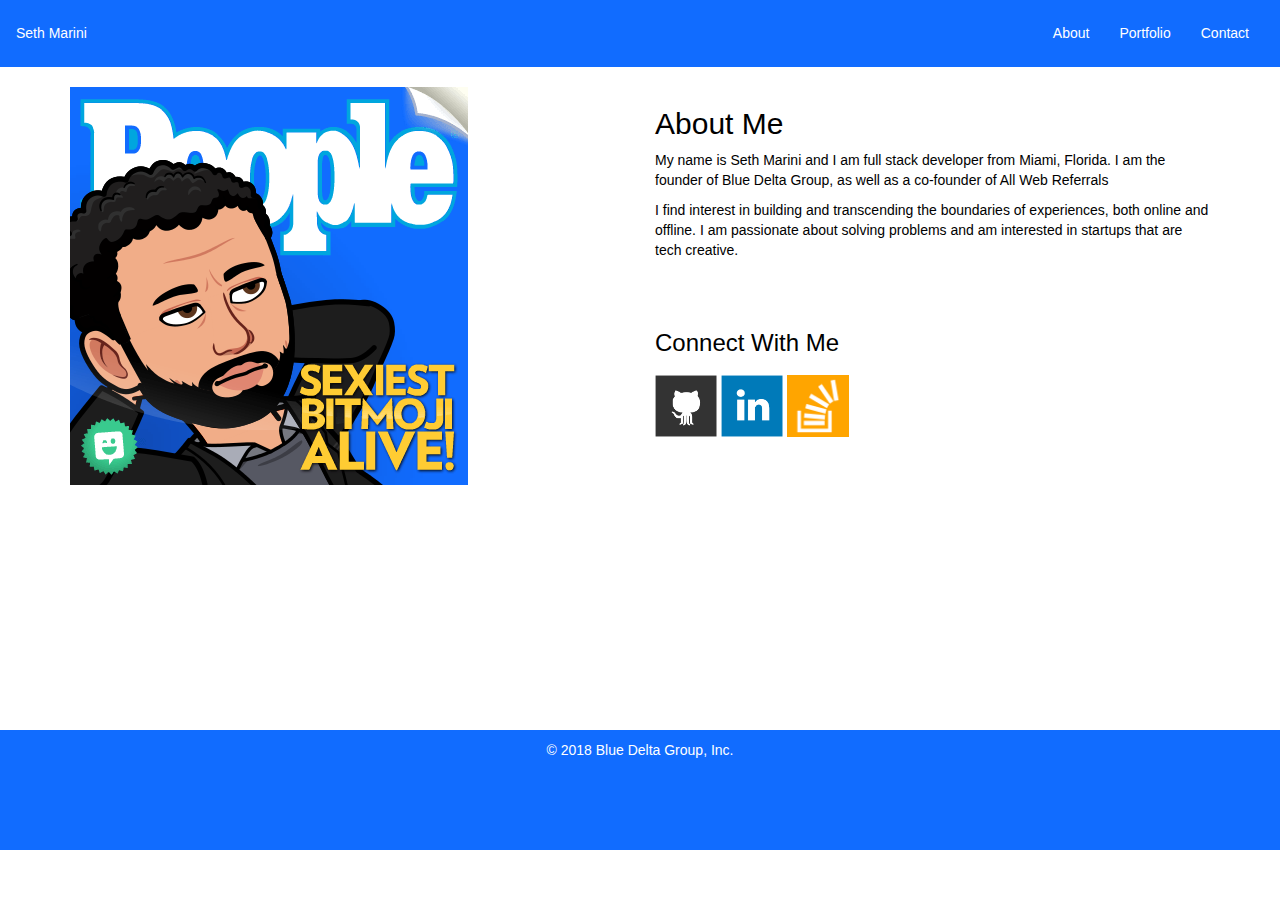
<file: index.html>
<!doctype html>
<html lang="en-us">

<head>
  <meta charset="UTF-8">
  <meta http-equiv="X-UA-Compatible" content="IE=edge">
  <meta name="viewport" content="width=device-width, initial-scale=1.0">
  <meta name="keywords" content="HTML, CSS, XML, XHTML, JavaScript">
  <meta name="description" content="Seth Marini Portfolio">
  <meta name="author" content="Bobby Fresh">

  
  <link rel="stylesheet" type="text/css" href="assets/css/reset.css">
  <link rel="stylesheet" href="https://maxcdn.bootstrapcdn.com/bootstrap/3.3.7/css/bootstrap.min.css" integrity="sha384-BVYiiSIFeK1dGmJRAkycuHAHRg32OmUcww7on3RYdg4Va+PmSTsz/K68vbdEjh4u" crossorigin="anonymous">
  <link rel="stylesheet" type="text/css" href="assets/css/style.css">
  <link href="https://fonts.googleapis.com/css?family=Bungee" rel="stylesheet">

  <title>About | Seth Marini</title>

</head>

<body>

  <header>
    <nav class="navbar">
      <div class="container-fluid">
        <div class="navbar-header">
          <button type="button" class="navbar-toggle" data-toggle="collapse" data-target="#myNavbar">
            <span class="icon-bar"></span>
            <span class="icon-bar"></span>
            <span class="icon-bar"></span> 
          </button>
          <a class="navbar-brand" href="index.html"><h5>Seth Marini<h5></a>
          </div>
          <div class="collapse navbar-collapse" id="myNavbar">
            <ul class="nav navbar-nav navbar-right">
              <li><a href="index.html"><h5>About</h5></a></li> 
              <li><a href="portfolio.html"><h5>Portfolio</h5></a></li>
              <li><a href="contact.html"><h5>Contact</h5></a></li>
            </ul>
          </div>
        </div>
      </nav>
    </header>

    <div class="container" id="box">
     
      <div class="row">

        <div class="col-lg-6">
          <img src="assets/images/aboutMeBitmoji.PNG" class="auth-image" alt="Seth Marini">
        </div>

        <div class="col-lg-6" id="aboutme">
          <h2>About Me</h2>
          <p>My name is Seth Marini and I am full stack developer from Miami, Florida. I am the founder of Blue Delta Group, as well as a co-founder of All Web Referrals</p>
          <p>I find interest in building and transcending the boundaries of experiences, both online and offline. I am passionate about solving problems and am interested in startups that are tech creative.</p>
           <br>
           <br>
          <h3>Connect With Me</h3>
          <a href="https://github.com/sethmarini" target="_blank"><img src="assets/images/github-128.png" class="social" alt="GitHub" /></a>
          <a href="https://www.linkedin.com/in/seth-marini-a2670b39/" target="_blank"><img src="assets/images/linkedin-128.png" class="social" alt="LinkedIn" /></a>
          <a href="https://stackoverflow.com/users/9227553/seth-marini" target="_blank"><img src="assets/images/stackoverflow-128.png" class="social" alt="Stack Overflow" /></a>
        </div>
        </div>
      </div>



    <div class="container">
      <div class="row">
        <div class="span12">
          <div id="footer">
            <ul class="footer">
              <li>&copy; 2018 Blue Delta Group, Inc.</li>
              </ul>
            </div>
          </div>
        </div>
      </div>



    </body>

    </html>
</file>
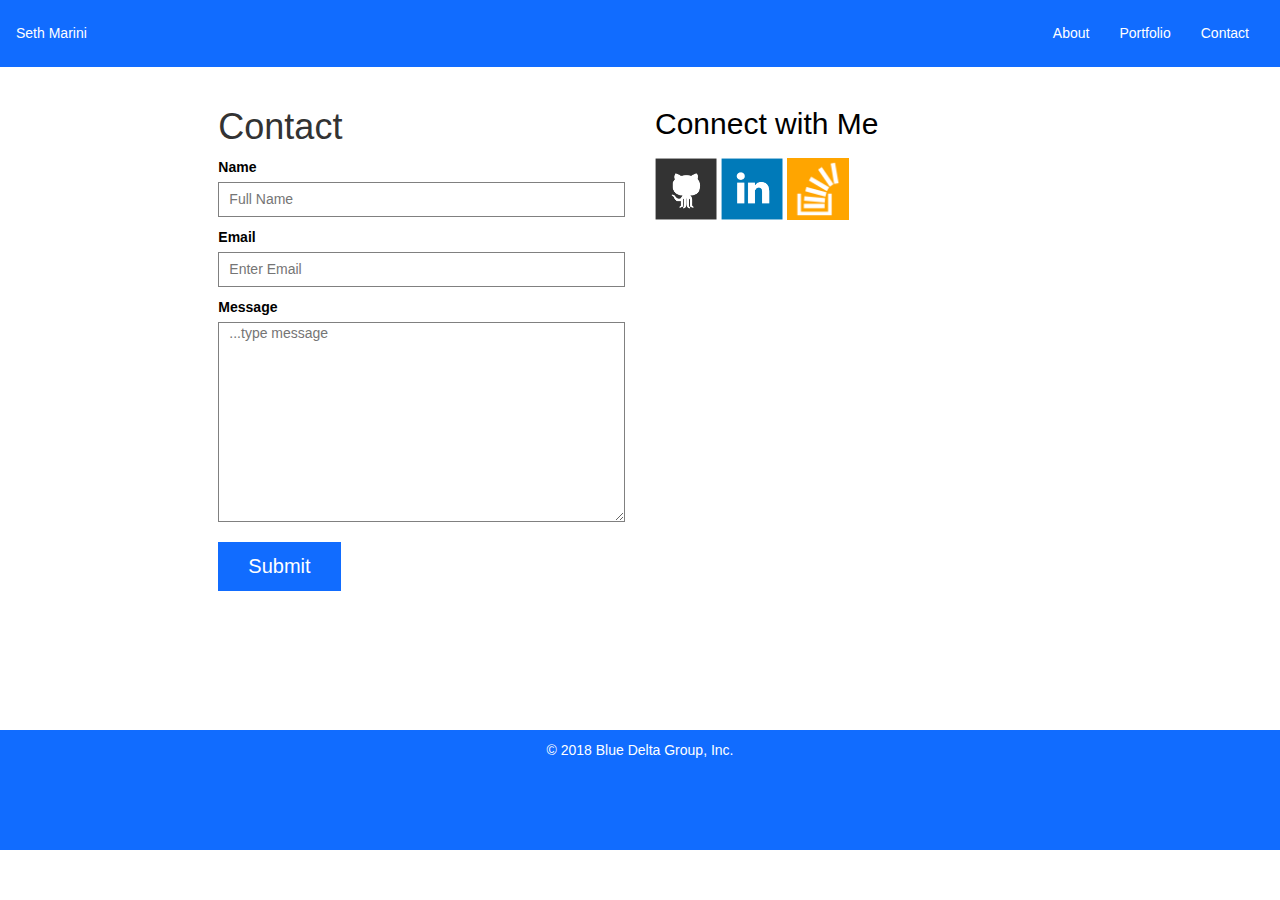
<file: contact.html>
<!doctype html>
<html lang="en-us">

<head>
  <meta charset="UTF-8">
  <meta http-equiv="X-UA-Compatible" content="IE=edge">
  <meta name="viewport" content="width=device-width, initial-scale=1.0">
  <meta name="keywords" content="HTML, CSS, XML, XHTML, JavaScript">
  <meta name="description" content="Seth Marini Portfolio">
  <meta name="author" content="Bobby Fresh">

  
  <link rel="stylesheet" type="text/css" href="assets/css/reset.css">
  <link rel="stylesheet" href="https://maxcdn.bootstrapcdn.com/bootstrap/3.3.7/css/bootstrap.min.css" integrity="sha384-BVYiiSIFeK1dGmJRAkycuHAHRg32OmUcww7on3RYdg4Va+PmSTsz/K68vbdEjh4u" crossorigin="anonymous">
  <link rel="stylesheet" type="text/css" href="assets/css/style.css">
  <link href="https://fonts.googleapis.com/css?family=Bungee" rel="stylesheet">

  <title>Contact | Seth Marini</title>

</head>

<body>

  <header>
    <nav class="navbar">
      <div class="container-fluid">
        <div class="navbar-header">
          <button type="button" class="navbar-toggle" data-toggle="collapse" data-target="#myNavbar">
            <span class="icon-bar"></span>
            <span class="icon-bar"></span>
            <span class="icon-bar"></span> 
          </button>
          <a class="navbar-brand" href="index.html"><h5>Seth Marini<h5></a>
          </div>
          <div class="collapse navbar-collapse" id="myNavbar">
            <ul class="nav navbar-nav navbar-right">
              <li><a href="index.html"><h5>About</h5></a></li> 
              <li><a href="portfolio.html"><h5>Portfolio</h5></a></li>
              <li><a href="contact.html"><h5>Contact</h5></a></li>
            </ul>
          </div>
        </div>
      </nav>
    </header>

    <div id="container" id="box">
      <div class="row">
        <div class="col-lg-2"></div>
        <div class="col-lg-4">
          <h1>Contact</h1>
          <form id="contact-form">
            <ul>
              <li>
                <label for="name">Name</label>
                <input type="text" id="name" name="name" placeholder="Full Name" required="required">
              </li>
              <li>
                <label for="email">Email</label>
                <input type="email" id="email" name="email" placeholder="Enter Email" required="required">
              </li>
              <li>
                <label for="message">Message</label>
                <textarea id="message" name="message" placeholder="...type message"  required="required"></textarea>
              </li>
            </ul>
            <input type="submit">
          </form>
        </div>

      <div class="col-lg-5">
          <h2>Connect with Me</h2>
          <a href="https://github.com/sethmarini" target="_blank"><img src="assets/images/github-128.png" class="social" alt="GitHub" /></a>
          <a href="https://www.linkedin.com/in/seth-marini-a2670b39/" target="_blank"><img src="assets/images/linkedin-128.png" class="social" alt="LinkedIn" /></a>
          <a href="https://stackoverflow.com/users/9227553/seth-marini" target="_blank"><img src="assets/images/stackoverflow-128.png" class="social" alt="Stack Overflow" /></a>
        </div>
    </div>

    <div class="container">
      <div class="row">
        <div class="span12">
          <div id="footer">
            <ul class="footer">
              <li>&copy; 2018 Blue Delta Group, Inc.</li>
            </ul>
          </div>
        </div>
      </div>
    </div>
  </body>

  </html>
</file>
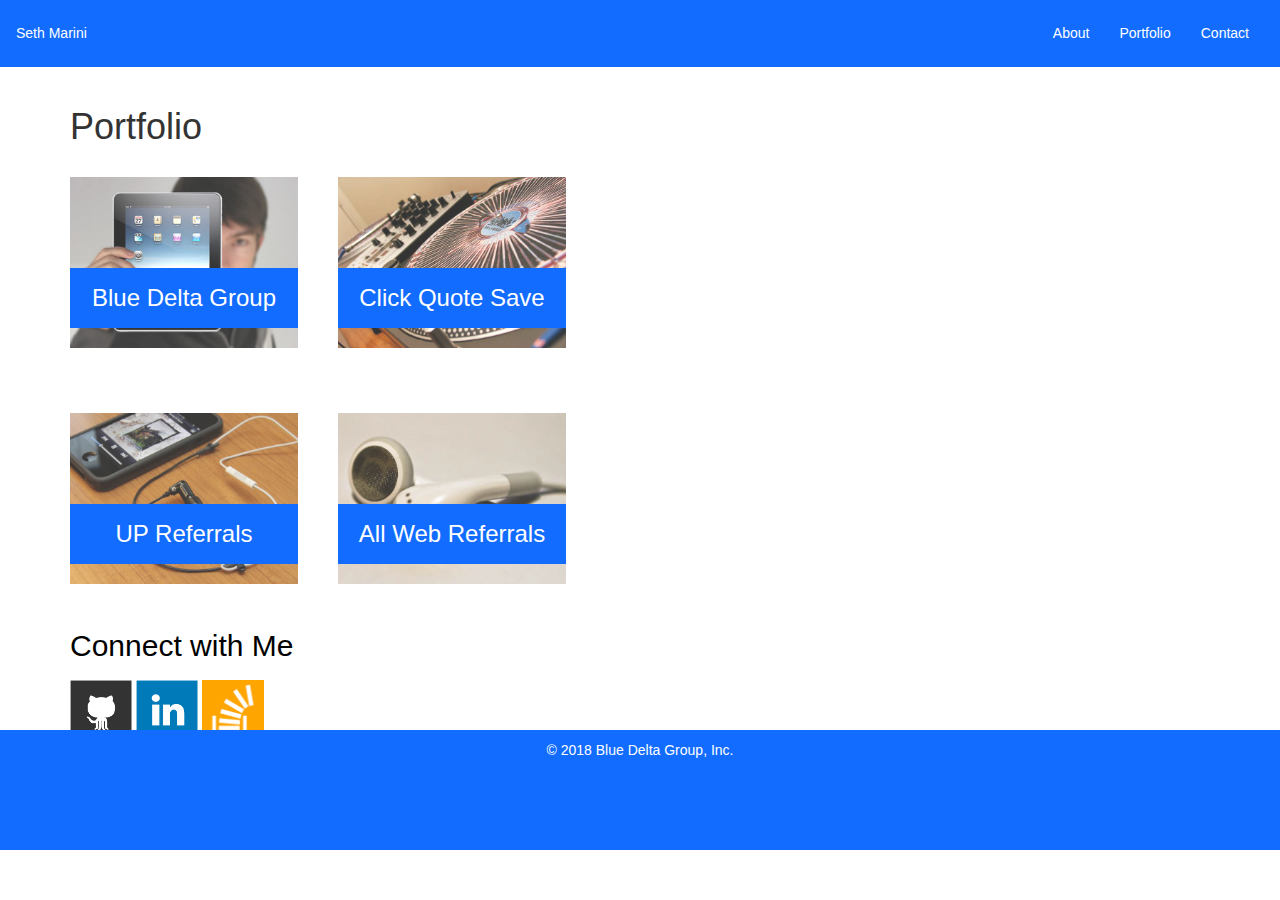
<file: portfolio.html>
<!doctype html>
<html lang="en-us">

<head>
  <meta charset="UTF-8">
  <meta http-equiv="X-UA-Compatible" content="IE=edge">
  <meta name="viewport" content="width=device-width, initial-scale=1.0">
  <meta name="keywords" content="HTML, CSS, XML, XHTML, JavaScript">
  <meta name="description" content="Seth Marini Portfolio">
  <meta name="author" content="Bobby Fresh">

  
  <link rel="stylesheet" type="text/css" href="assets/css/reset.css">
  <link rel="stylesheet" href="https://maxcdn.bootstrapcdn.com/bootstrap/3.3.7/css/bootstrap.min.css" integrity="sha384-BVYiiSIFeK1dGmJRAkycuHAHRg32OmUcww7on3RYdg4Va+PmSTsz/K68vbdEjh4u" crossorigin="anonymous">
  <link rel="stylesheet" type="text/css" href="assets/css/style.css">
  <link href="https://fonts.googleapis.com/css?family=Bungee" rel="stylesheet">

  <title>About | Seth Marini</title>

</head>

<body>

  <header>
    <nav class="navbar">
      <div class="container-fluid">
        <div class="navbar-header">
          <button type="button" class="navbar-toggle" data-toggle="collapse" data-target="#myNavbar">
            <span class="icon-bar"></span>
            <span class="icon-bar"></span>
            <span class="icon-bar"></span> 
          </button>
          <a class="navbar-brand" href="index.html"><h5>Seth Marini<h5></a>
          </div>
          <div class="collapse navbar-collapse" id="myNavbar">
            <ul class="nav navbar-nav navbar-right">
              <li><a href="index.html"><h5>About</h5></a></li> 
              <li><a href="portfolio.html"><h5>Portfolio</h5></a></li>
              <li><a href="contact.html"><h5>Contact</h5></a></li>
            </ul>
          </div>
        </div>
      </nav>
    </header>


    <div id="boxport" class="container">

      <div class="row">
        <div class="col-lg-12">
          <h1>Portfolio</h1>

          <div class="work">
            <img src="assets/images/technics-q-c-640-480-1.jpg" alt="hangman">

            <h3>Blue Delta Group</h3>
          </div>
          <div class="work">
            <img src="assets/images/technics-q-c-640-480-2.jpg" alt="RPG Game">

            <h3>Click Quote Save</h3>
          </div>

          <div class="row">
            <div class="col-lg-12">
              <h1></h1>

              <div class="work">
        <img src="assets/images/technics-q-c-640-480-7.jpg" alt="Rutgers Info Widget">

                <h3>UP Referrals</h3>
              </div>
              <div class="work">
        <img src="assets/images/technics-q-c-640-480-5.jpg" alt="Trivia Game">

                <h3>All Web Referrals</h3>
              </div>
            </div>
          </div>
        </div>
      </div>

    <div class="row">
      <div class="col-lg-12">
        <h2>Connect with Me</h2>
            <a href="https://github.com/sethmarini" target="_blank"><img src="assets/images/github-128.png" class="social" alt="GitHub" /></a>
            <a href="https://www.linkedin.com/in/seth-marini-a2670b39/" target="_blank"><img src="assets/images/linkedin-128.png" class="social" alt="LinkedIn" /></a>
            <a href="https://stackoverflow.com/users/9227553/seth-marini" target="_blank"><img src="assets/images/stackoverflow-128.png" class="social" alt="Stack Overflow" /></a>
      </div>
    </div>

      <div class="container">
        <div class="row">
          <div class="span12">
            <div id="footer">
              <ul class="footer">
                <li>&copy; 2018 Blue Delta Group, Inc.</li>
              </ul>
            </div>
          </div>
        </div>
      </div>

      </html>
</file>
<file: assets/css/style.css>
.navbar-header {

  height: 30px;

}

h5 {

  color: white;

}

h2, h3, h4, p  {

  background-color: white;
  color: black;

}

header {

  background-color: #116cff;

}

html,body{

  height: 100%;

}

ul.footer {

  margin-top: 10px;
  text-align: center;
}

ul.footer li {

  color: white;
  display: inline-block;
}

#footer {

  bottom: 50px;
  height: 120px;
  left: 0;
  position: absolute;
  right: 0;
  background-color: #116cff;
}


.social {

  width: 62px;
  height: 62px;
  margin-top: 8px;
  margin-right: 5px;
}

.social:last-child {

  margin-right: 0;
}

.auth-image {

  background-color: #116cff;

}

/*Portfolio*/

.work {
  position: relative;
  float: left;
  width: 20%;
  margin: 20px 0 25px;
  overflow: auto;
}

.work:nth-child(even) {
  margin-right: 40px;
}

.work img {
  width: 100%;
  border: 0 none;
  opacity: 0.8;
}

.work h3 {
  position: absolute;
  bottom: 20px;
  width: 100%;
  padding: 15px;
  margin-bottom: 0;
  font-weight: 300;
  line-height: 30px;
  color: #fff;
  text-align: center;
  background: #116cff;
  border-bottom: 0;
}

/*Contact Page*/

#contact-form ul {
    margin-bottom: 20px;
  }
  
  #contact-form li {
    margin-bottom: 10px;
  }
  
  label, input[type=text], input[type=email], textarea {
    display: block;
    width: 100%;
    color: black;
  }
  
  input[type=text], input[type=email], textarea {
    height: 35px;
    padding: 0 10px;
    font-size: 14px;
    border: 1px solid gray;
  }
  
  textarea {
    height: 200px;
  }
  
  input[type=submit] {
    background: #116cff;
    color: white;
    cursor: pointer;
    border: none;
    padding: 10px 30px;
    font-size: 20px;

  }
</file>
